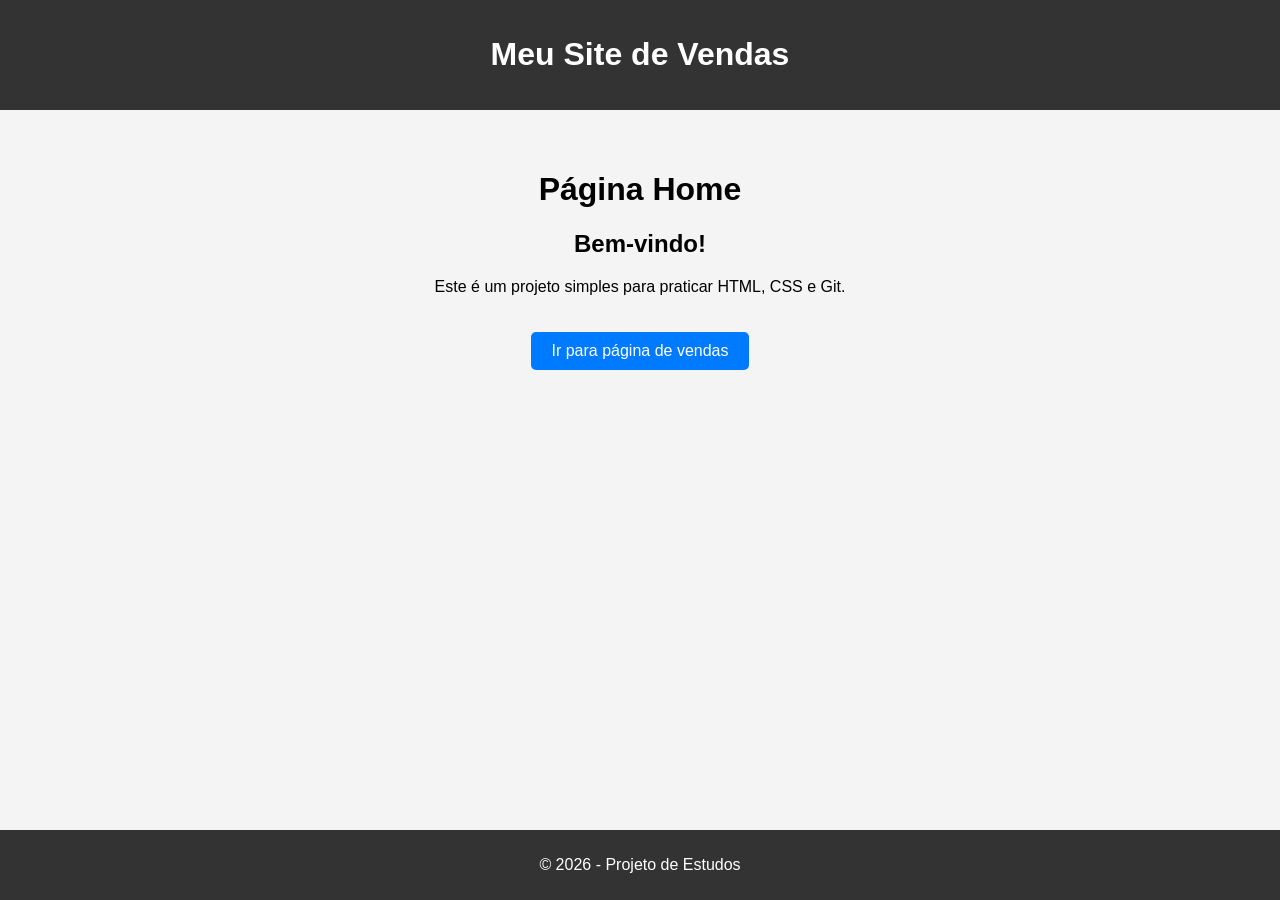
<file: index.html>
<!DOCTYPE html>
<html lang="en">
<head>
    <meta charset="UTF-8">
    <meta name="viewport" content="width=<device-width>, initial-scale=1.0">
    <title>Página Home</title>
    <style>
        body { 
            font-family: arial, sans-serif;
            margin: 0;
            background-color: #f4f4f4;
            text-align: center;
            display: flex;
            flex-direction: column;
            min-height: 100vh;
        }
        header {
            background-color: #333;
            color: white;
            padding: 15px;
        }
        
        main {
            padding: 40px;
            flex: 1;
        }

        a {
            display: inline-block;
            margin-top: 20px;
            padding: 10px 20px;
            background-color: #007BFF;
            color: white;
            text-decoration: none;
            border-radius: 5px;
        }
        a:hover {
            background-color: #0056b3;
        }
        footer {
            margin-top: 40px;
            padding: 10px;
            background-color: #333;
            color: white;
        }
    </style>
</head>
<body>
    <header>
        <h1>Meu Site de Vendas</h1>
    </header>

    <main> 
        <h1>Página Home</h1>
        <h2>Bem-vindo!</h2>
        <p>Este é um projeto simples para praticar HTML, CSS e Git.</p>
        <a href="vendas.html">Ir para página de vendas</a> 
    </main>

    <footer>
        <p>© 2026 - Projeto de Estudos</p>
    </footer>
    
</body>
</html>
</file>
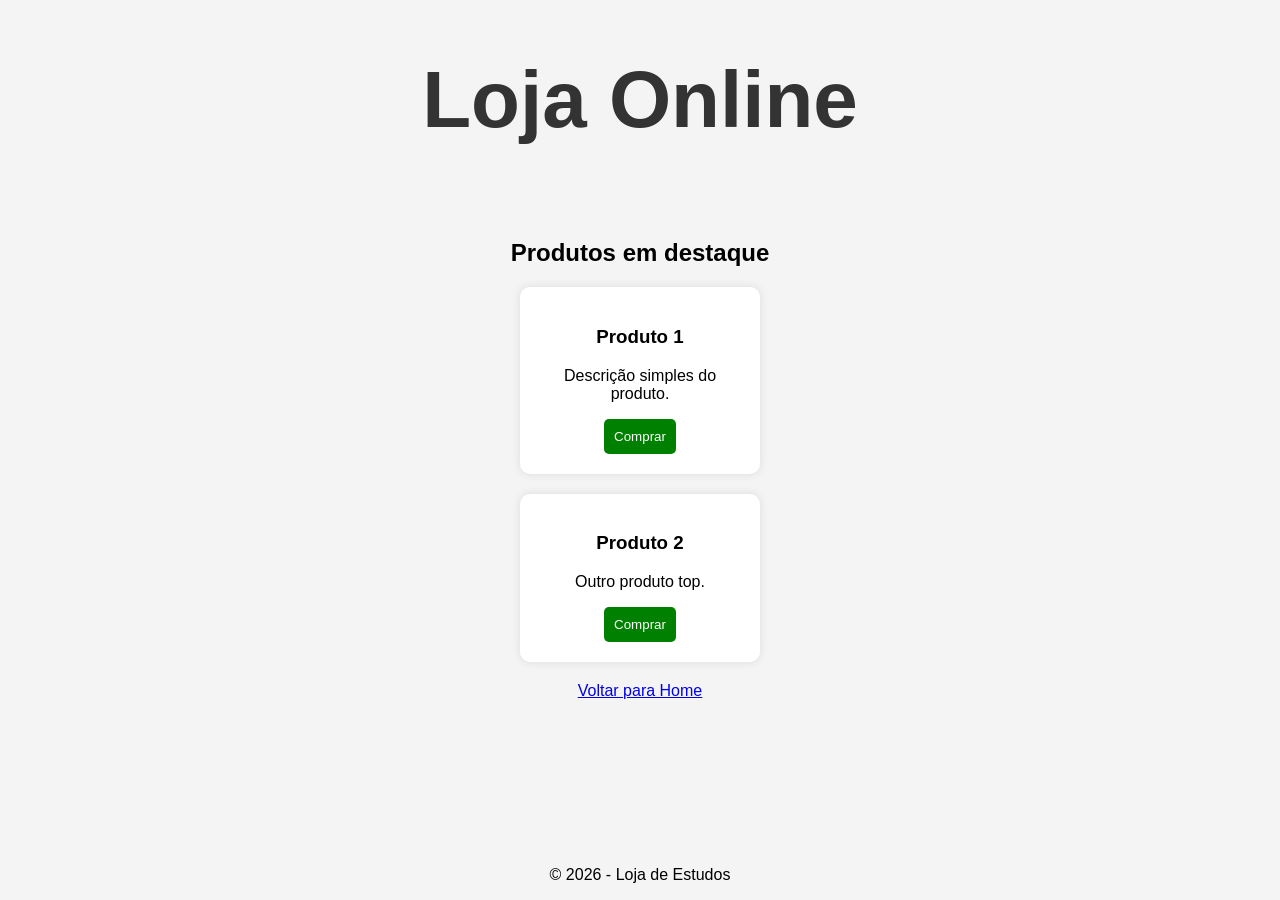
<file: vendas.html>
<!DOCTYPE html>
<html lang="pt-BR">
<head>
    <meta charset="UTF-8">
    <meta name="viewport" content="width=device-width, initial-scale=1.0">
    <title>Página de Vendas</title>

    <link rel="stylesheet" href="style.css">
</head>

<body>
    <header>
        <h1>Loja Online</h1>
    </header>

    <main>
        <h2>Produtos em destaque</h2>

        <div class="produto">
            <h3>Produto 1</h3>
            <p>Descrição simples do produto.</p>
            <button>Comprar</button>
        </div>

        <div class="produto">
            <h3>Produto 2</h3>
            <p>Outro produto top.</p>
            <button>Comprar</button>
        </div>

        <a href="index.html">Voltar para Home</a>
    </main>

    <footer>
        <p>© 2026 - Loja de Estudos</p>
    </footer>
</body>
</html>
</file>
<file: style.css>
h1 {
    color: #333;
    font-size: 80px;
    font-family: Arial, Helvetica, sans-serif;
}

main {
    padding: 20px;
    text-align: center;
    flex: 1;
}

body { 
            font-family: arial, sans-serif;
            margin: 0;
            background-color: #f4f4f4;
            text-align: center;
            display: flex;
            flex-direction: column;
            min-height: 100vh;
        }

.produto {
    background-color: white;
    margin: 20px auto;
    padding: 20px;
    width: 200px;
    border-radius: 10px;
    box-shadow: 0 0 10px rgba(0,0,0,0.1);
}

button {
    background-color: green;
    color: white;
    border: none;
    padding: 10px;
    border-radius: 5px;
    cursor: pointer;
}

button:hover {
    background-color: darkgreen;
}
</file>
